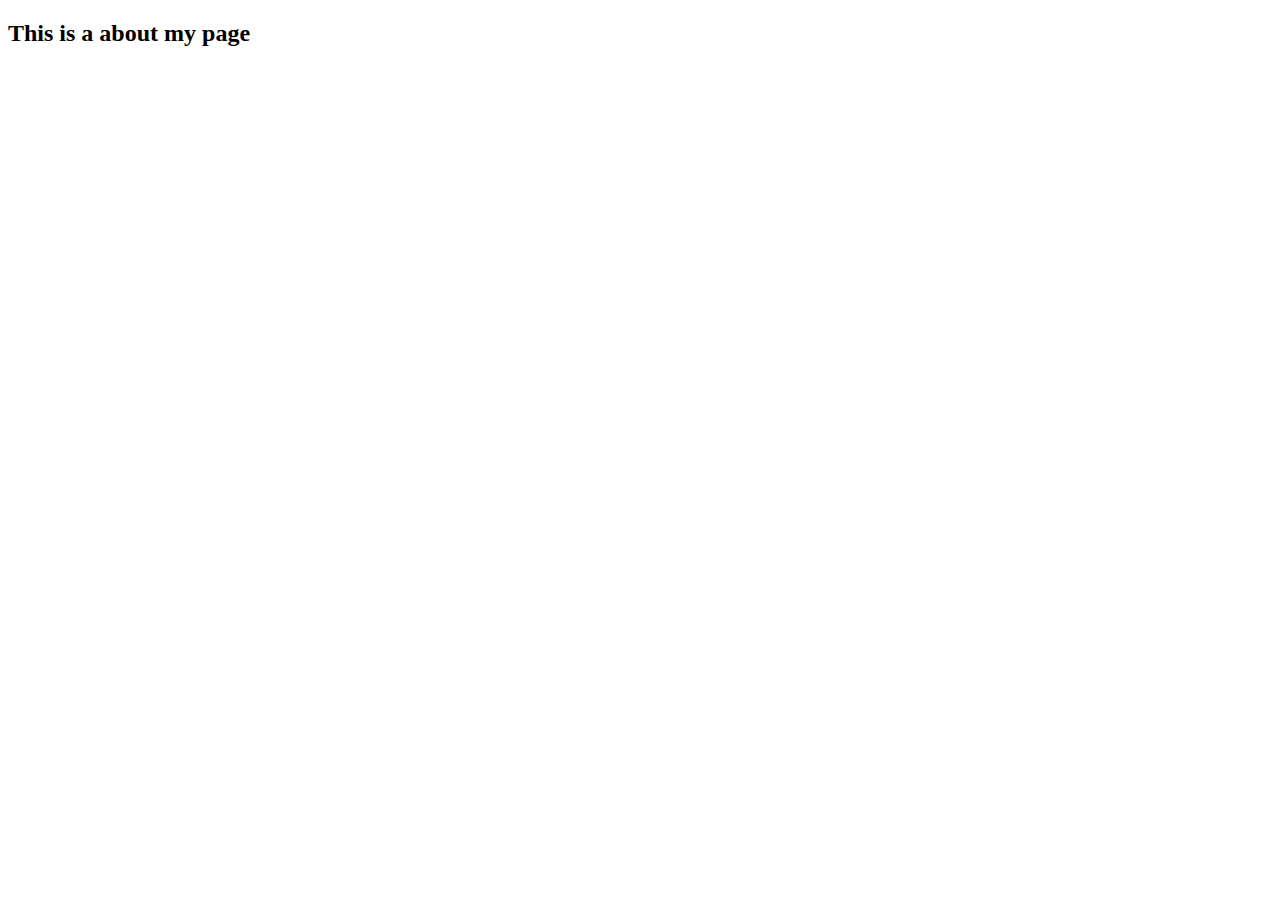
<file: about.html>
<!DOCTYPE html>
<html lang="en">
<head>
    <meta charset="UTF-8">
    <meta http-equiv="X-UA-Compatible" content="IE=edge">
    <meta name="viewport" content="width=device-width, initial-scale=1.0">
    <title>Document</title>
</head>
<body>
    <div class="test">
        <h2>This is a about my page</h2>
    </div>
</body>
</html>
</file>
